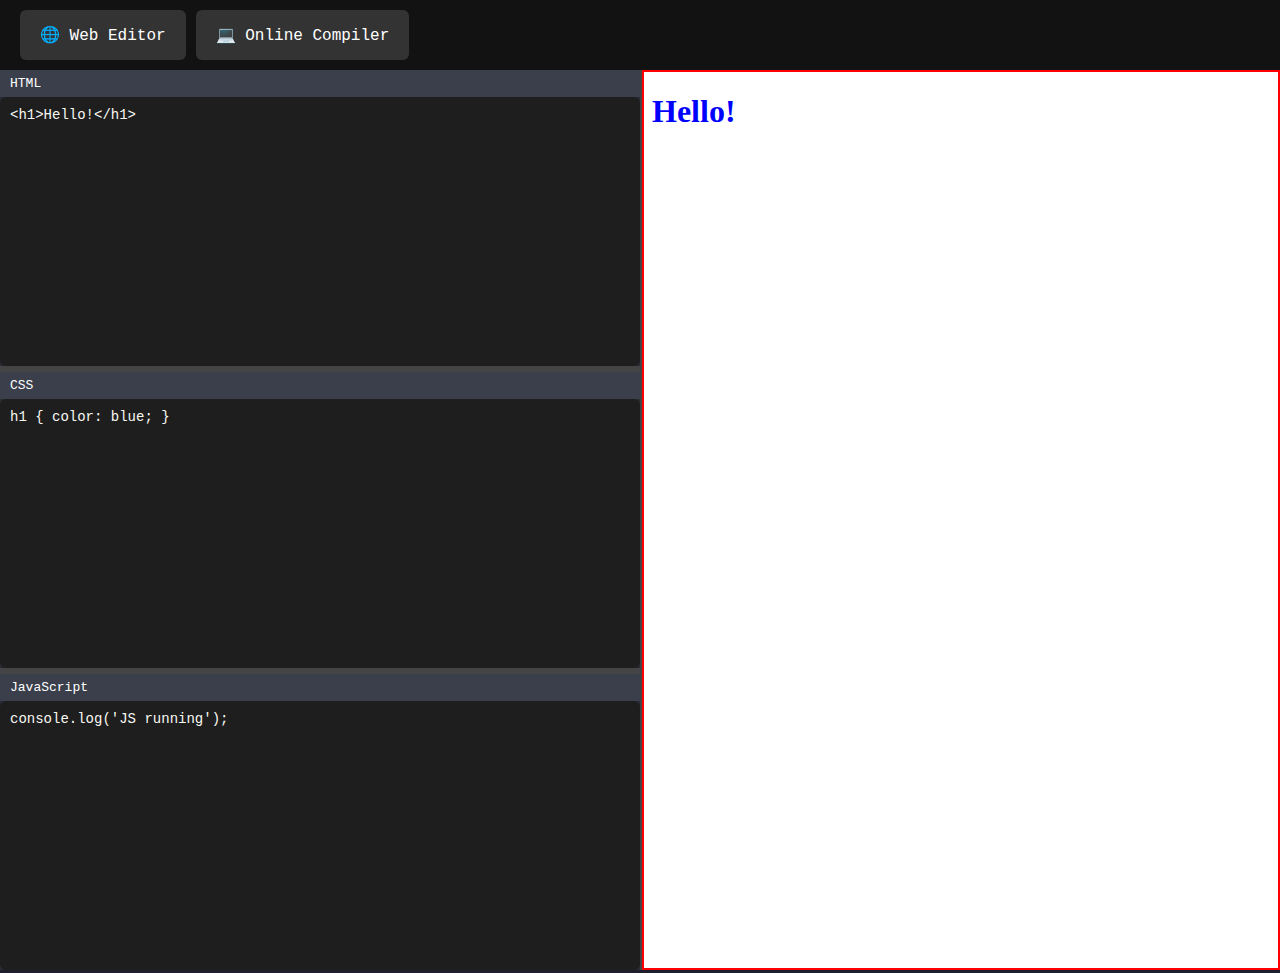
<file: compilerFrontend/index.html>
<!DOCTYPE html>
<html lang="en">
<head>
  <meta charset="UTF-8" />
  <title>Online Code IDE</title>
  <link rel="stylesheet" href="style.css">
</head>
<body>
    <nav>
    <button onclick="showSection('webEditor')">🌐 Web Editor</button>
    <button onclick="showSection('compiler')">💻 Online Compiler</button>
  </nav>

   <div id="webEditor" class="section">
      <div class="container">
    <div class="editor">
      <div class="resizable-section" id="html-section">
        <div class="section-header">
          <span>HTML</span>
          <!-- <button onclick="toggleSection('html')">–</button> -->
        </div>
        <textarea id="html" placeholder="Write HTML here..."></textarea>
      </div>
      <div class="resizer"></div>

      <div class="resizable-section" id="css-section">
        <div class="section-header">
          <span>CSS</span>
          <!-- <button onclick="toggleSection('css')">–</button> -->
        </div>
        <textarea id="css" placeholder="Write CSS here..."></textarea>
      </div>
      <div class="resizer"></div>

      <div class="resizable-section" id="js-section">
        <div class="section-header">
          <span>JavaScript</span>
          <!-- <button onclick="toggleSection('js')">–</button> -->
        </div>
        <textarea id="js" placeholder="Write JavaScript here..."></textarea>
      </div>
    </div>

    <div class="preview">
      <iframe id="webOutput"></iframe>
    </div>
  </div>
  </div>


  <div id="compiler" class="section" style="display: none;">
    <div class="compiler">
        <div class="left">
          <h2>Code Editor</h2>
          <select id="language">
            <option value="54">C++</option>
            <option value="62">Java</option>
            <option value="71">Python</option>
            <option value="63">JavaScript</option>
          </select>
          <textarea id="code" placeholder="Write your code here..."></textarea>
          <textarea id="input" placeholder="Enter custom input..."></textarea>
          <button onclick="runCode()">▶️ Run</button>
        </div>
    <div class="right">
      <h2>Output</h2>
      <pre id="output">Output will appear here...</pre>
    </div>
  </div>
  </div>
 



<script src="./script.js"></script>
</body>
</html>
</file>
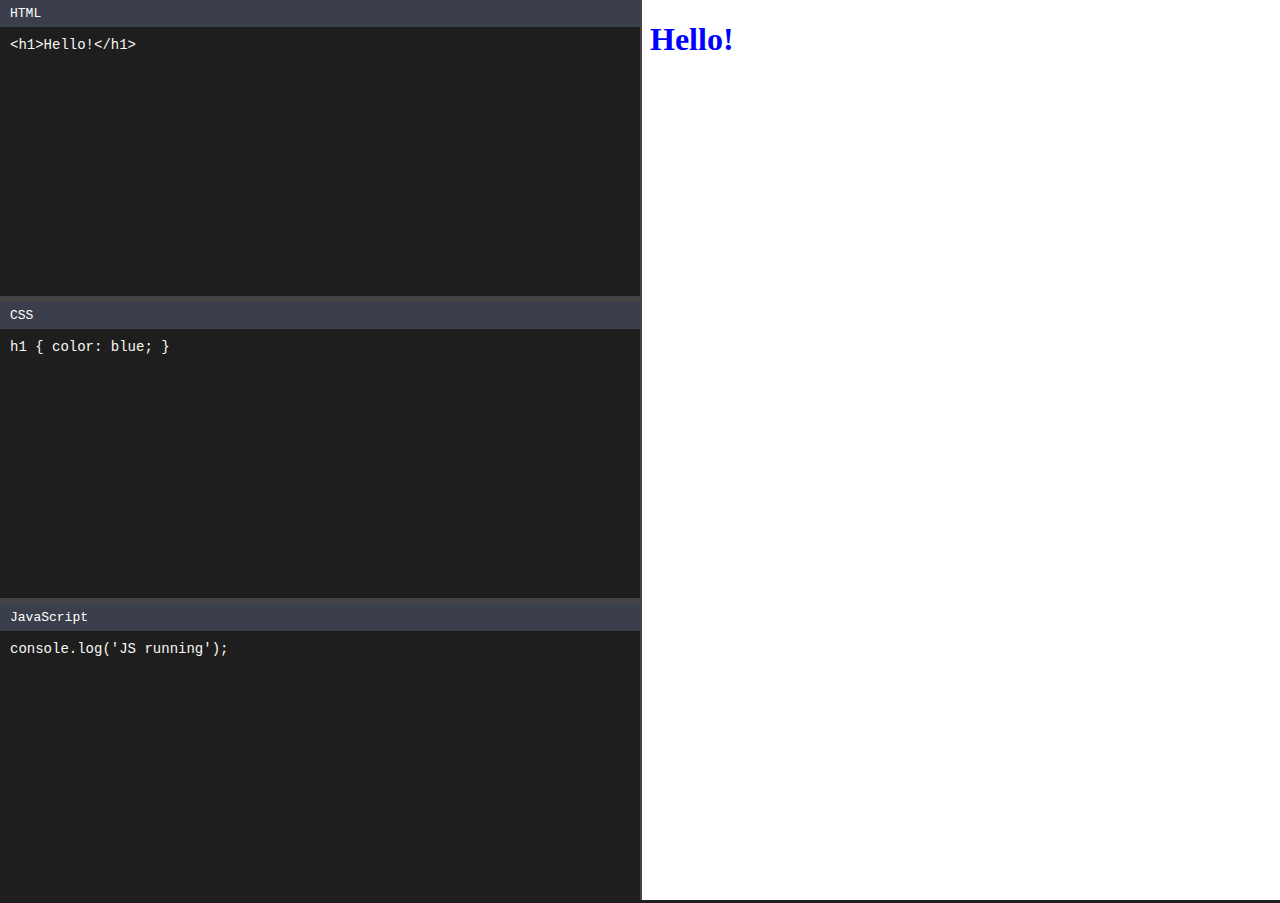
<file: webEditor/index.html>
<!DOCTYPE html>
<html lang="en">
<head>
  <meta charset="UTF-8" />
  <meta name="viewport" content="width=device-width, initial-scale=1.0"/>
  <title>Online Code Editor</title>
  <link rel="stylesheet" href="style.css" />
</head>
<body>
  <div class="container">
    <div class="editor">
      <div class="resizable-section" id="html-section">
        <div class="section-header">
          <span>HTML</span>
          <!-- <button onclick="toggleSection('html')">–</button> -->
        </div>
        <textarea id="html" placeholder="Write HTML here..."></textarea>
      </div>
      <div class="resizer"></div>

      <div class="resizable-section" id="css-section">
        <div class="section-header">
          <span>CSS</span>
          <!-- <button onclick="toggleSection('css')">–</button> -->
        </div>
        <textarea id="css" placeholder="Write CSS here..."></textarea>
      </div>
      <div class="resizer"></div>

      <div class="resizable-section" id="js-section">
        <div class="section-header">
          <span>JavaScript</span>
          <!-- <button onclick="toggleSection('js')">–</button> -->
        </div>
        <textarea id="js" placeholder="Write JavaScript here..."></textarea>
      </div>
    </div>

    <div class="preview">
      <iframe id="output"></iframe>
    </div>
  </div>

  <script src="script.js"></script>
</body>
</html>
</file>
<file: compilerFrontend/style.css>
* {
  margin: 0;
  padding: 0;
  box-sizing: border-box;
  font-family: monospace;
}

body {
    font-family: "Segoe UI", sans-serif;
    background-color: #1e1e2f;
    color: #fff;
    height: 100vh;
    /* display: flex; */
}

/* body, html {
  height: 100%;
  background: #1e1e1e;
  color: white;
} */
.compiler {
    display: flex;
    width: 100%;
}

.left, .right {
    width: 50%;
    padding: 20px;
    display: flex;
    flex-direction: column;
    gap: 10px;
}

select, button, textarea {
    font-size: 16px;
    padding: 10px;
    border-radius: 6px;
    border: none;
    outline: none;
    font-family: monospace;
}

select, button {
    background-color: #333;
    color: #fff;
}

button {
    cursor: pointer;
    background-color: #007bff;
    transition: 0.3s;
}

button:hover {
    background-color: #0056b3;
}

textarea {
    background-color: #2c2c3c;
    color: #f8f8f2;
    resize: none;
    border: 1px solid #444;
}

#code {
    height: 300px;
}

#input {
    height: 100px;
}

#output {
    background-color: #111;
    color: #0f0;
    padding: 10px;
    height: 430px;
    overflow-y: auto;
    border: 1px solid #444;
    white-space: pre-wrap;
    font-family: Consolas, monospace;
}

h2 {
    margin-bottom: 10px;
    color: #ddd;
}

@media (max-width: 768px) {
    .container {
    flex-direction: column;
    }

    .left, .right {
    width: 100%;
    }
}


nav {
  background-color: #121212;
  padding: 10px 20px;
  display: flex;
  justify-content: flex-start;
  gap: 10px;
  height: 70px;
}

nav button {
  background-color: #333;
  color: white;
  border: none;
  padding: 10px 20px;
  border-radius: 6px;
  cursor: pointer;
  font-size: 16px;
}

nav button:hover {
  background-color: #007bff;
}



.container {
  display: flex;
  height: 100vh;
  width: 100vw;
}
.editor {
  width: 50%;
  display: flex;
  flex-direction: column;
  background: #282c34;
}

.resizable-section {
  display: flex;
  flex-direction: column;
  min-height: 50px;
  flex: 1;
  overflow: hidden;
}

.section-header {
  background: #3a3f4b;
  padding: 6px 10px;
  display: flex;
  justify-content: space-between;
  align-items: center;
  color: white;
}

.section-header button {
  background: none;
  border: none;
  color: white;
  font-size: 18px;
  cursor: pointer;
}




textarea {
  flex: 1;
  padding: 10px;
  resize: none;
  font-size: 14px;
  background: #1e1e1e;
  color: #f8f8f2;
  border: none;
  outline: none;
  height: 100%;
  width: 100%;
}

.resizer {
  height: 6px;
  background: #444;
  cursor: row-resize;
}

.preview {
  width: 50%;
  background: white;
  border-left: 2px solid #444;
}

iframe {
  width: 100%;
  height: 100%;
  border: none;
}



 iframe{
  border: 2px solid red;
 }
</file>
<file: webEditor/style.css>
* {
  margin: 0;
  padding: 0;
  box-sizing: border-box;
  font-family: monospace;
}

body, html {
  height: 100%;
  background: #1e1e1e;
  color: white;
}

.container {
  display: flex;
  height: 100vh;
  width: 100vw;
}

.editor {
  width: 50%;
  display: flex;
  flex-direction: column;
  background: #282c34;
}

.resizable-section {
  display: flex;
  flex-direction: column;
  min-height: 50px;
  flex: 1;
  overflow: hidden;
}

.section-header {
  background: #3a3f4b;
  padding: 6px 10px;
  display: flex;
  justify-content: space-between;
  align-items: center;
  color: white;
}

.section-header button {
  background: none;
  border: none;
  color: white;
  font-size: 18px;
  cursor: pointer;
}

textarea {
  flex: 1;
  padding: 10px;
  resize: none;
  font-size: 14px;
  background: #1e1e1e;
  color: #f8f8f2;
  border: none;
  outline: none;
  height: 100%;
  width: 100%;
}

.resizer {
  height: 6px;
  background: #444;
  cursor: row-resize;
}

.preview {
  width: 50%;
  background: white;
  border-left: 2px solid #444;
}

iframe {
  width: 100%;
  height: 100%;
  border: none;
}
</file>
